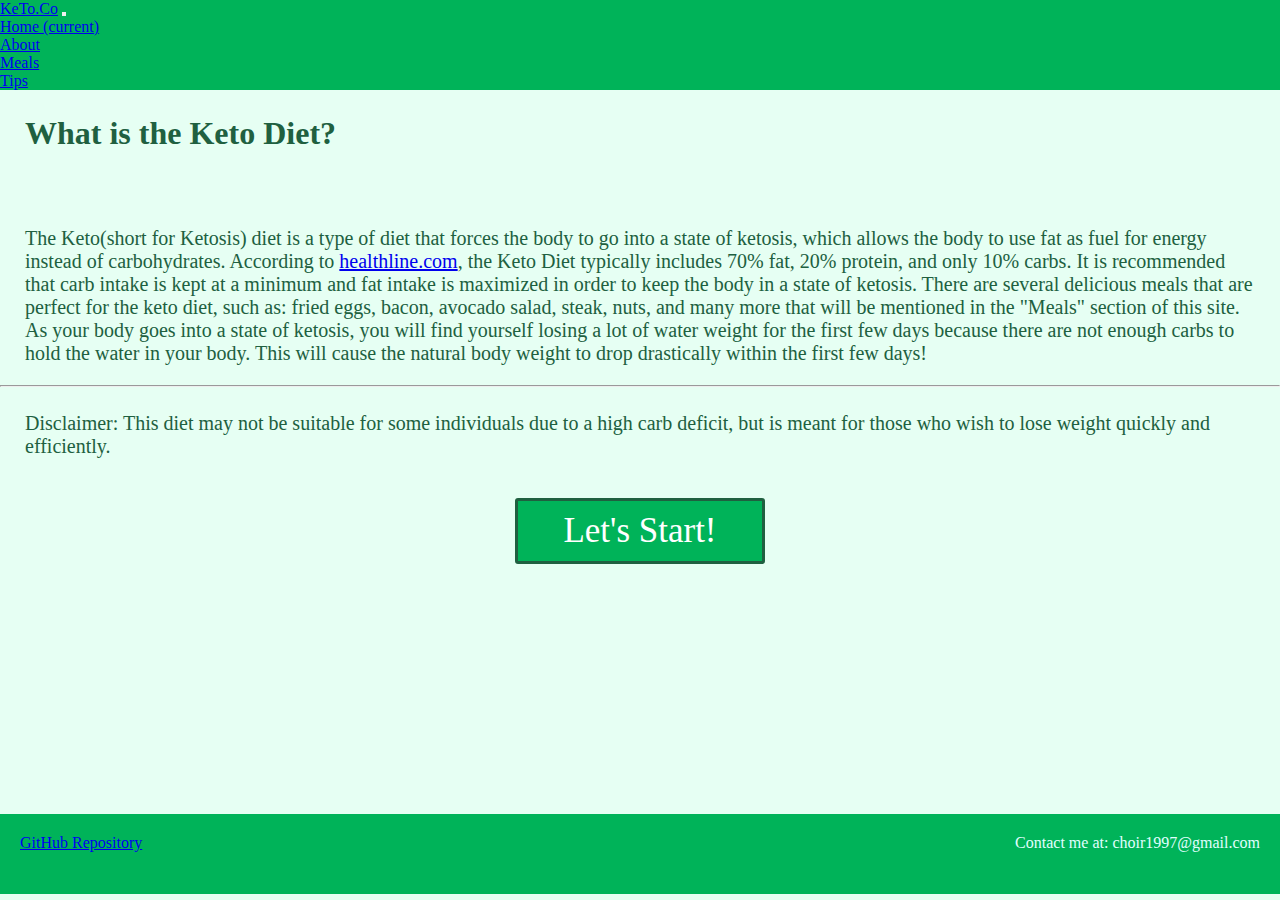
<file: about.html>
<!DOCTYPE html>
<html lang='en'>

<head>
  <meta charset='UTF-8'/>
  <meta name='viewport'
    content='width=device-width, initial-scale=1.0, maximum-scale=1.0' />

  <link rel="stylesheet" href="https://stackpath.bootstrapcdn.com/bootstrap/4.1.3/css/bootstrap.min.css" integrity="sha384-MCw98/SFnGE8fJT3GXwEOngsV7Zt27NXFoaoApmYm81iuXoPkFOJwJ8ERdknLPMO" crossorigin="anonymous">
  <link rel="stylesheet" href='styles.css' />

  <title>KeTo Success</title>
</head>

<body>
  <nav class="navbar sticky-top navbar-expand-lg navbar-dark bg-dark">
    <a class="navbar-brand" href="index.html">KeTo.Co</a>
    <button class="navbar-toggler" type="button" data-toggle="collapse" data-target="#navbarNav" aria-controls="navbarNav" aria-expanded="false" aria-label="Toggle navigation">
      <span class="navbar-toggler-icon"></span>
    </button>
    <div class="collapse navbar-collapse" id="navbarNav">
      <ul class="navbar-nav">
        <li class="nav-item">
          <a class="nav-link" href='index.html'>Home <span class="sr-only">(current)</span></a>
        </li>
        <li class="nav-item active">
          <a class="nav-link" href='about.html'>About</a>
        </li>
        <li class="nav-item">
          <a class="nav-link" href='meals.html'>Meals</a>
        </li>
        <li class="nav-item">
          <a class="nav-link" href='tips.html'>Tips</a>
        </li>
      </ul>
    </div>
  </nav>

  <h1 id = 'About-Center'> What is the Keto Diet? </h1>

  <p class='About-Keto'>The Keto(short for Ketosis) diet is a type of diet that forces the body
    to go into a state of ketosis, which allows the body to use fat as fuel
    for energy instead of carbohydrates. According to
    <a href='https://www.healthline.com/nutrition/ketogenic-diet-101#diet-type'>healthline.com</a>,
    the Keto Diet typically includes 70% fat, 20% protein, and only 10% carbs. It is recommended that carb
    intake is kept at a minimum and fat intake is maximized in order to keep the body in a state of ketosis.
    There are several delicious meals that are perfect for the keto diet, such as: fried eggs, bacon, avocado salad,
    steak, nuts, and many more that will be mentioned in the "Meals" section of this site. As your body goes into a state
    of ketosis, you will find yourself losing a lot of water weight for the first few days because there are not enough
    carbs to hold the water in your body. This will cause the natural body weight to drop drastically within the first few days!</p>

    <hr>
    <p class='About-Keto'>
    Disclaimer: This diet may not be suitable for some individuals due to a high carb deficit, but is meant
    for those who wish to lose weight quickly and efficiently.</p>

    <a class='button' href='meals.html'>Let's Start!</a>
  </body>

  <div class='footer'>
    <div class='footer-item'>
    <a href="https://github.com/BYU-CS-260-Winter-2021/lab-1-photography-website-choir1997.git">GitHub Repository</a>
    </div>
    <div class='footer-item footer-two'>Contact me at: choir1997@gmail.com</div>
  </div>



  <!--this is the menu bar-->

  <!--end of menu bar-->

   <script src="https://code.jquery.com/jquery-3.3.1.slim.min.js" integrity="sha384-q8i/X+965DzO0rT7abK41JStQIAqVgRVzpbzo5smXKp4YfRvH+8abtTE1Pi6jizo" crossorigin="anonymous"></script>
   <script src="https://cdnjs.cloudflare.com/ajax/libs/popper.js/1.14.3/umd/popper.min.js" integrity="sha384-ZMP7rVo3mIykV+2+9J3UJ46jBk0WLaUAdn689aCwoqbBJiSnjAK/l8WvCWPIPm49" crossorigin="anonymous"></script>
   <script src="https://stackpath.bootstrapcdn.com/bootstrap/4.1.3/js/bootstrap.min.js" integrity="sha384-ChfqqxuZUCnJSK3+MXmPNIyE6ZbWh2IMqE241rYiqJxyMiZ6OW/JmZQ5stwEULTy" crossorigin="anonymous"></script>
</body>

</html>
</file>
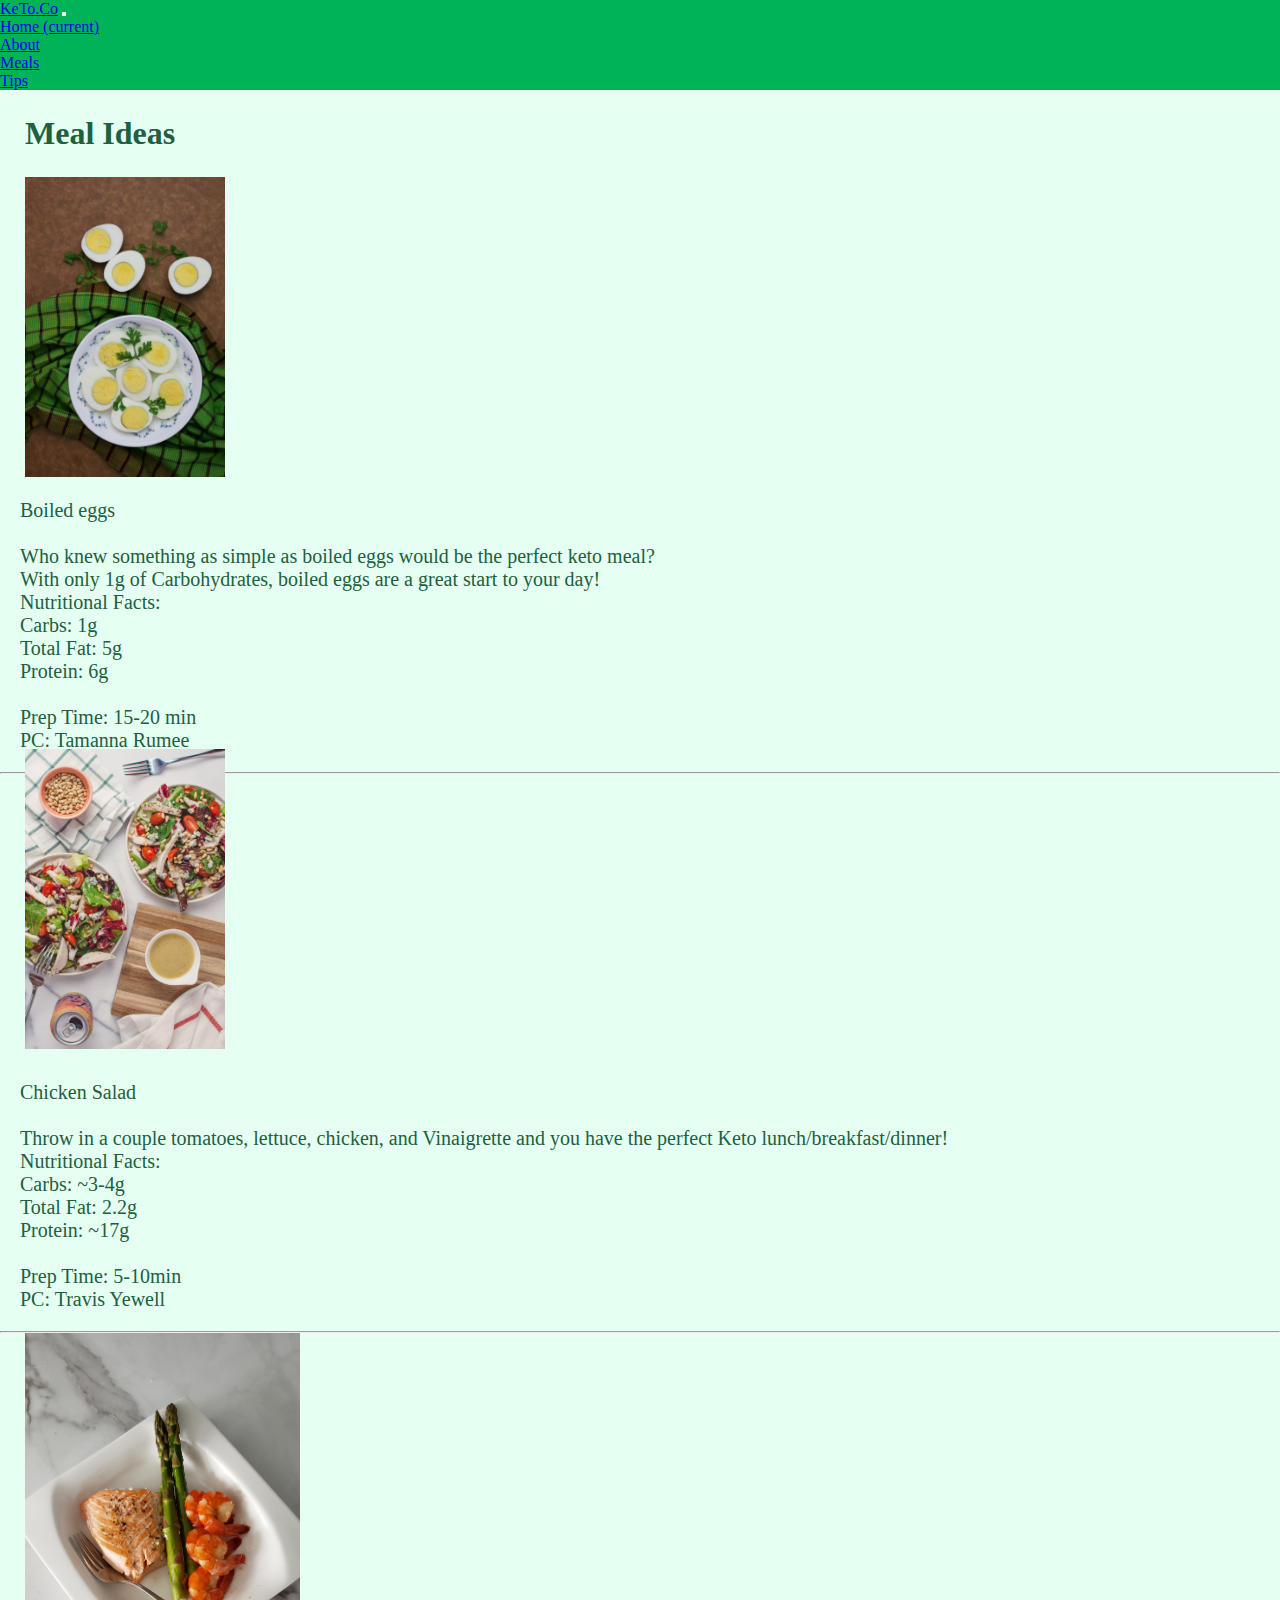
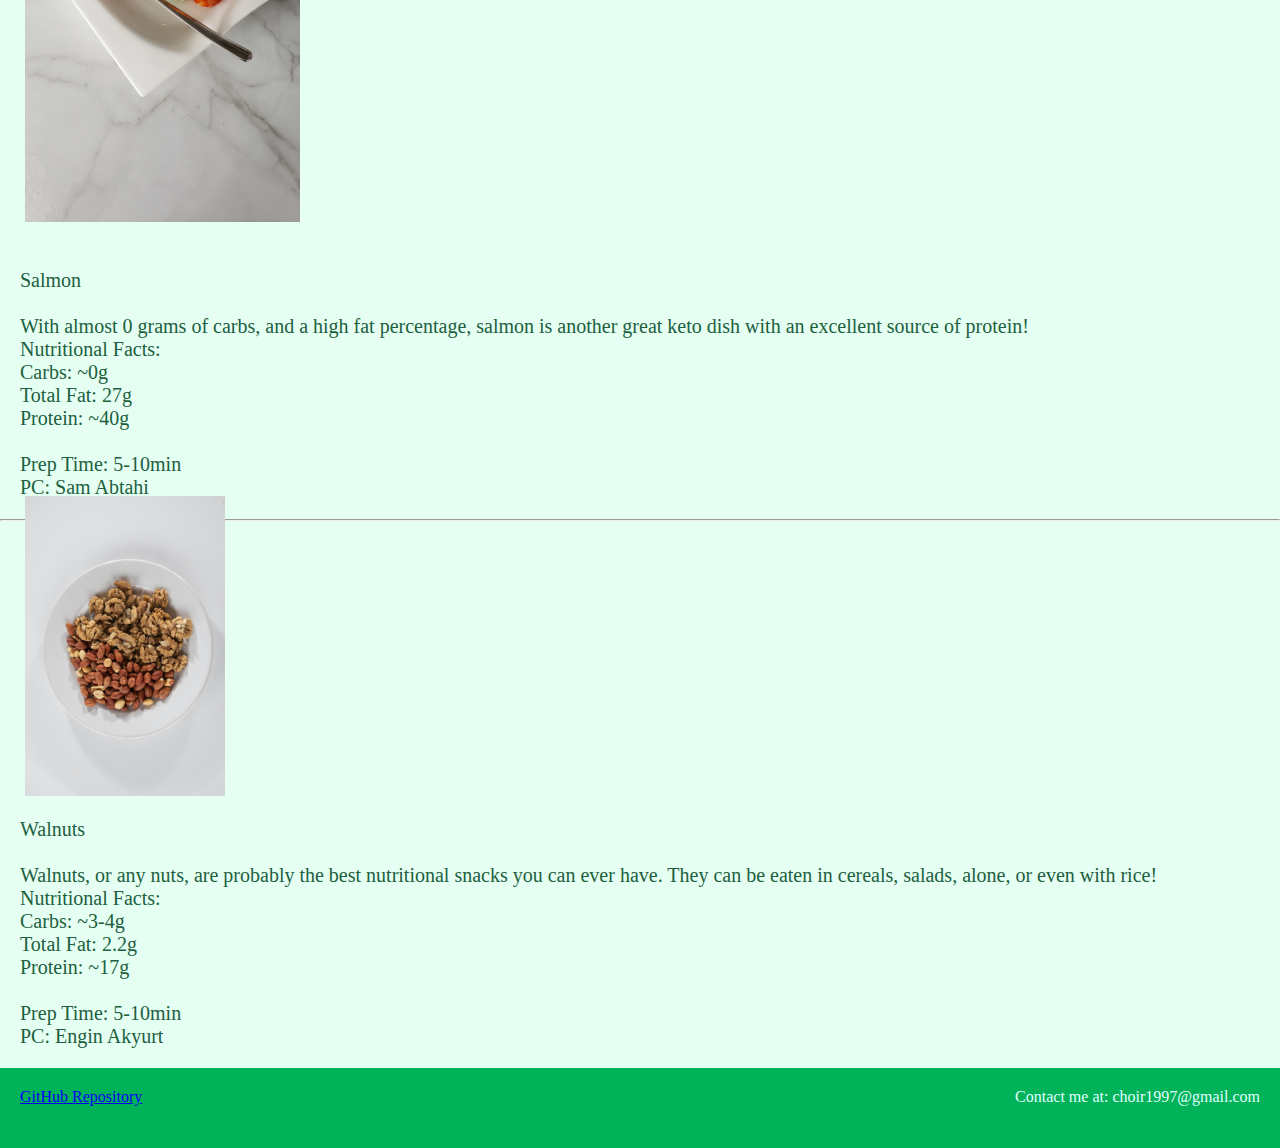
<file: meals.html>
<!DOCTYPE html>
<html lang='en'>

<head>
  <meta charset='UTF-8'/>
  <meta name='viewport'
    content='width=device-width, initial-scale=1.0, maximum-scale=1.0' />

  <link rel="stylesheet" href="https://stackpath.bootstrapcdn.com/bootstrap/4.1.3/css/bootstrap.min.css" integrity="sha384-MCw98/SFnGE8fJT3GXwEOngsV7Zt27NXFoaoApmYm81iuXoPkFOJwJ8ERdknLPMO" crossorigin="anonymous">
  <link rel="stylesheet" href='styles.css' />

  <title>KeTo Success</title>
</head>

<body>
  <nav class="navbar sticky-top navbar-expand-lg navbar-dark bg-dark">
    <a class="navbar-brand" href="index.html">KeTo.Co</a>
    <button class="navbar-toggler" type="button" data-toggle="collapse" data-target="#navbarNav" aria-controls="navbarNav" aria-expanded="false" aria-label="Toggle navigation">
      <span class="navbar-toggler-icon"></span>
    </button>
    <div class="collapse navbar-collapse" id="navbarNav">
      <ul class="navbar-nav">
        <li class="nav-item">
          <a class="nav-link" href='index.html'>Home <span class="sr-only">(current)</span></a>
        </li>
        <li class="nav-item">
          <a class="nav-link" href='about.html'>About</a>
        </li>
        <li class="nav-item active">
          <a class="nav-link" href='meals.html'>Meals</a>
        </li>
        <li class="nav-item">
          <a class="nav-link" href='tips.html'>Tips</a>
        </li>
      </ul>
    </div>
  </nav>

  <h1 id = 'About-Center'> Meal Ideas </h1>


  <img id='boiledeggs' src='images/boiledeggs.jpg'/>
<div class='eggs'>
    <br>
      Boiled eggs
      <br>
      <br>
      Who knew something as simple as boiled eggs would be the perfect
      keto meal? <br> With only 1g of Carbohydrates, boiled eggs are a great
      start to your day!
      <br>
      Nutritional Facts:
      <br>
      Carbs: 1g
      <br>
      Total Fat: 5g
      <br>
      Protein: 6g
      <br>
      <br>
      Prep Time: 15-20 min
      <br>
      PC: Tamanna Rumee
  </div>

  <hr>


    <img id='chickensalad' src='images/chickensalad.jpg'/>
    <div class='chickensalad'>
    <br>
    Chicken Salad
    <br>
    <br>
    Throw in a couple tomatoes, lettuce, chicken, and Vinaigrette and you have
    the perfect Keto lunch/breakfast/dinner!
    <br>
    Nutritional Facts:
    <br>
    Carbs: ~3-4g
    <br>
    Total Fat: 2.2g
    <br>
    Protein: ~17g
    <br>
    <br>
    Prep Time: 5-10min
    <br>
    PC: Travis Yewell

  </div>

  <hr>


    <img id='salmon-image' src='images/salmon.jpg'/>
    <div class='salmon'>
      <br>
    Salmon
    <br>
    <br>
    With almost 0 grams of carbs, and a high fat percentage, salmon is another great
    keto dish with an excellent source of protein!
    <br>
    Nutritional Facts:
    <br>
    Carbs: ~0g
    <br>
    Total Fat: 27g
    <br>
    Protein: ~40g
    <br>
    <br>
    Prep Time: 5-10min
    <br>
    PC: Sam Abtahi

  </div>

  <hr>


    <img id='walnuts-image' src='images/walnuts.jpg'/>
    <div class='walnuts'>
      <br>
    Walnuts
    <br>
    <br>
    Walnuts, or any nuts, are probably the best nutritional snacks you can
    ever have. They can be eaten in cereals, salads, alone, or even with rice!
    <br>
    Nutritional Facts:
    <br>
    Carbs: ~3-4g
    <br>
    Total Fat: 2.2g
    <br>
    Protein: ~17g
    <br>
    <br>
    Prep Time: 5-10min
    <br>
    PC: Engin Akyurt

  </div>

  </body>

  <!--this is the menu bar-->

  <!--end of menu bar-->
  <div class='footer'>
    <div class='footer-item'>
    <a href="https://github.com/BYU-CS-260-Winter-2021/lab-1-photography-website-choir1997.git">GitHub Repository</a>
    </div>
    <div class='footer-item footer-two'>Contact me at: choir1997@gmail.com</div>
  </div>

   <script src="https://code.jquery.com/jquery-3.3.1.slim.min.js" integrity="sha384-q8i/X+965DzO0rT7abK41JStQIAqVgRVzpbzo5smXKp4YfRvH+8abtTE1Pi6jizo" crossorigin="anonymous"></script>
   <script src="https://cdnjs.cloudflare.com/ajax/libs/popper.js/1.14.3/umd/popper.min.js" integrity="sha384-ZMP7rVo3mIykV+2+9J3UJ46jBk0WLaUAdn689aCwoqbBJiSnjAK/l8WvCWPIPm49" crossorigin="anonymous"></script>
   <script src="https://stackpath.bootstrapcdn.com/bootstrap/4.1.3/js/bootstrap.min.js" integrity="sha384-ChfqqxuZUCnJSK3+MXmPNIyE6ZbWh2IMqE241rYiqJxyMiZ6OW/JmZQ5stwEULTy" crossorigin="anonymous"></script>
</body>

</html>
</file>
<file: styles.css>
* {
  margin: 0;
  padding: 0;
  box-sizing: border-box;
}

body {
  background-color: #e6fff3;
  max-height: 1000px;
}

.footer {
  display: flex;
  justify-content: space-between;
}

.footer-item {
  background-color: #00b359;
  color: #E0FFFF;
  background-size: cover;
  height: 80px;
  padding: 20px;
  flex: 1;
}

.footer-two {
  text-align: right;
}

.Tips-List {
  font-family: "Georgia", serif;
  font-size: 20px;
  text-align: left;
  padding: 0px 20px 200px 100px;
}

.list {
  padding: 20px 20px 20px 20px;

}

.eggs {
  display: flex;
  font-family: "Georgia", serif;
  color: #206040;
  font-size: 20px;
  text-align: left;
  padding: 20px 20px 20px 20px;

}

.chickensalad {
  display: flex;
  font-family: "Georgia", serif;
  color: #206040;
  font-size: 20px;
  text-align: left;
  padding: 20px 20px 20px 20px;
  margin-top: 10px;
}

.salmon {
  display: flex;
  font-family: "Georgia", serif;
  color: #206040;
  font-size: 20px;
  text-align: left;
  padding: 20px 20px 20px 20px;
}


.walnuts {
  display: flex;
  font-family: "Georgia", serif;
  color: #206040;
  font-size: 20px;
  text-align: left;
  padding: 20px 20px 20px 20px;
  justify-content: space-between;
}

#walnuts-image {
  padding-bottom: 50px;
  height: auto;
  width: 300px;
  transform: rotate(-90deg);
}

#salmon-image {
  padding-left: 25px;
  height: auto;
  width: 300px;
}

#chickensalad {
  padding-bottom: 50px;
  height: auto;
  width: 300px;
  transform: rotate(-90deg);
}
#boiledeggs {
  text-align: center;
  padding-top: 50px;
  height: auto;
  width: 300px;
  transform: rotate(90deg);
}

.bg-dark {
  background-color: #00b359 !important;
}

#Center-Text {
  text-align: center;
  padding: 170px 100px 30px;
  font-size: 60px;
  font-family: "Georgia", serif;
  color: #206040;
}

#About-Center {
  text-align: left;
  padding: 25px 25px 50px;
  font-family: "Georgia", serif;
  color: #206040;
}

.About-Keto {
  text-align: left;
  font-size: 20px;
  padding: 25px 25px 20px;
  font-family: "Georgia", serif;
  color: #206040;
}

.button:link,
.button:visited {
  display: block;
  text-decoration: none;
  color: #fff;
  background-color: #00b359;
  font-size: 35px;
  padding: 10px;
  text-align: center;
  border: 3px solid #206040;
  border-radius: 3px;
  width: 250px;
  margin: 20px auto;
  margin-bottom: 250px;
}

.button:hover,
.button:visited:hover {
  color: #206040;
  background-color: #d9f2e6;
}

.button:active,
.button:visited:active {
  color: #206040;
  background-color: #d9f2e6;
}

@media only screen and (min-width: 360px) and (max-width: 960px) {
  #About-Center {
    text-align: center;
  }
  #chickensalad, #boiledeggs, #salmon-image, #walnuts-image {
    height: 50%;
    vertical-align: middle;
    text-align: center;
  }
  body {
    width:414px;
  }

  .eggs,
  .chickensalad,
  .salmon,
  .walnuts {
    vertical-align: bottom;
    position: relative;
    height: 50%;
  }
}
</file>
